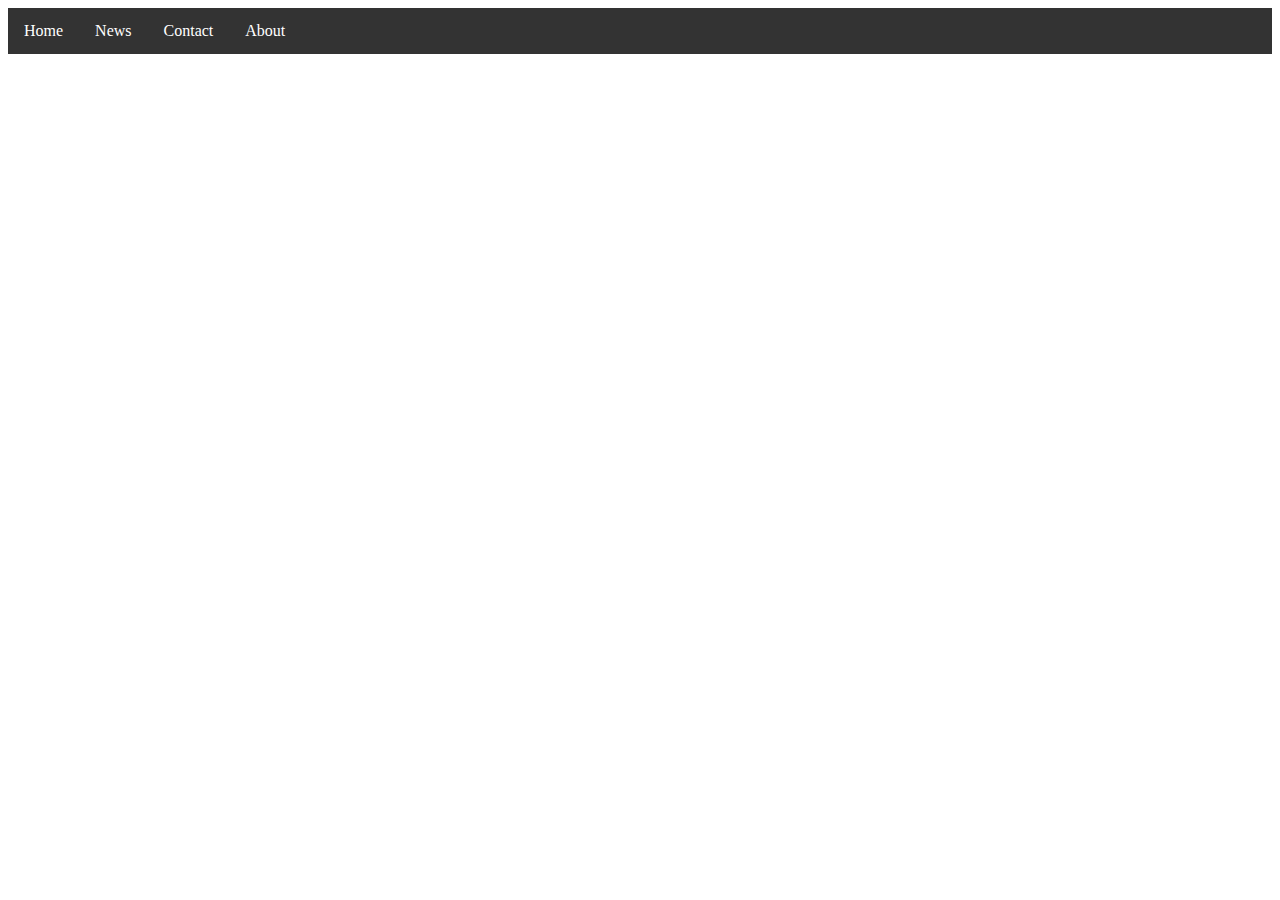
<file: animation.html>
<!DOCTYPE html>
<html>

<head>
	<meta charset="UTF-8"/>
	<link rel="stylesheet" type="text/css" href="css.css">
</head>

<body>



  <ul>
    <li><a class="active.html" href="#home">Home</a></li>
    <li><a href="news.html">News</a></li>
    <li><a href="contact.html">Contact</a></li>
    <li><a href="about.html">About</a></li>
  </ul>
<html>
<head>
<title>Page Title</title>
</head>
<body>
</file>
<file: css.css>
table {
      font-family: arial, sans-serif;
      border-collapse: collapse;
      width: 100%;
    }

    td,
    th {
      border: 1px solid #dddddd;
      text-align: left;
      padding: 8px;


      tr:nth-child(even) {
        background-color: #dddddd;
      }
    }

    ul {
      list-style-type: none;
      margin: 0;
      padding: 0;
      overflow: hidden;
      background-color: #333;
    }

    li {
      float: left;
    }

    li a {
      display: block;
      color: white;
      text-align: center;
      padding: 14px 16px;
      text-decoration: none;
    }

    li a:hover {
      background-color: #111;
    }
</file>
